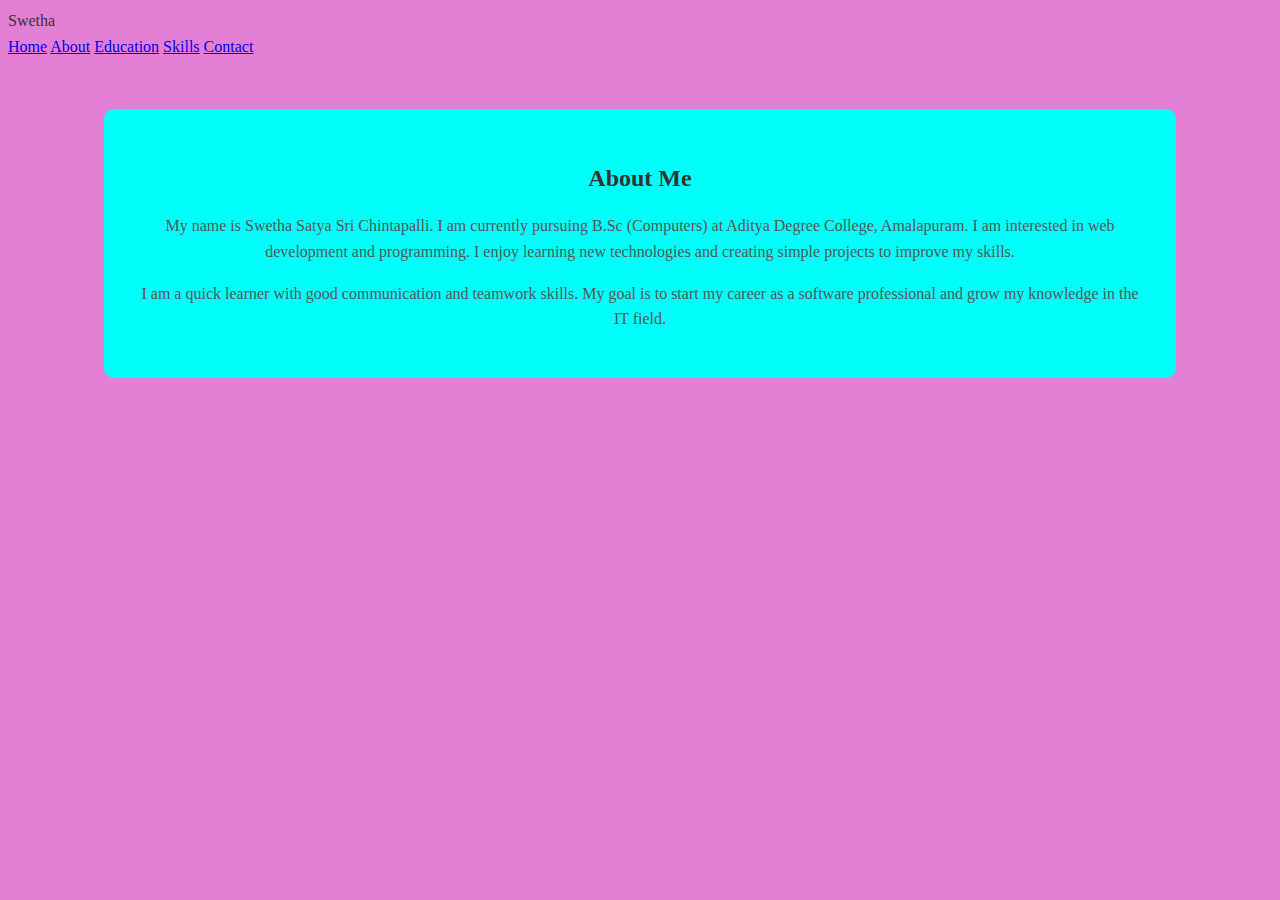
<file: about.html>
<!DOCTYPE html>
<html>
    <head>
        <!DOCTYPE html>
        <html lang="en">
        <head>
            <meta charset="UTF-8">
            <meta name="viewport" content="width=device-width, initial-scale=1.0">
            <title>About Me</title>
            <link rel="stylesheet" href="about.css">
            <link rel="stylesheet" href="https://cdnjs.cloudflare.com/ajax/libs/font-awesome/6.4.0/css/all.min.css">

        </head>
        <body>
            <header>
        <nav class="nav">
             <div class="logo">Swetha</div>
                 <a href="Home.html"> Home</a> 
                 <a href="about.html">About</a>
                 <a href="education.html">Education</a> 
                 <a href="skills.html">Skills</a>
                 <a href="contact.html">Contact</a>
          </nav>
       </header>

<section class="about" id="about">

    <h2>About Me</h2>
    <p>
        My name is Swetha Satya Sri Chintapalli. I am currently pursuing B.Sc (Computers) at
        Aditya Degree College, Amalapuram. I am interested in web development and
        programming. I enjoy learning new technologies and creating simple projects
        to improve my skills.
    </p>
    <p>
        I am a quick learner with good communication and teamwork skills. My goal is
        to start my career as a software professional and grow my knowledge in the
        IT field.
    </p>
</section>

</body>
</html>
</file>
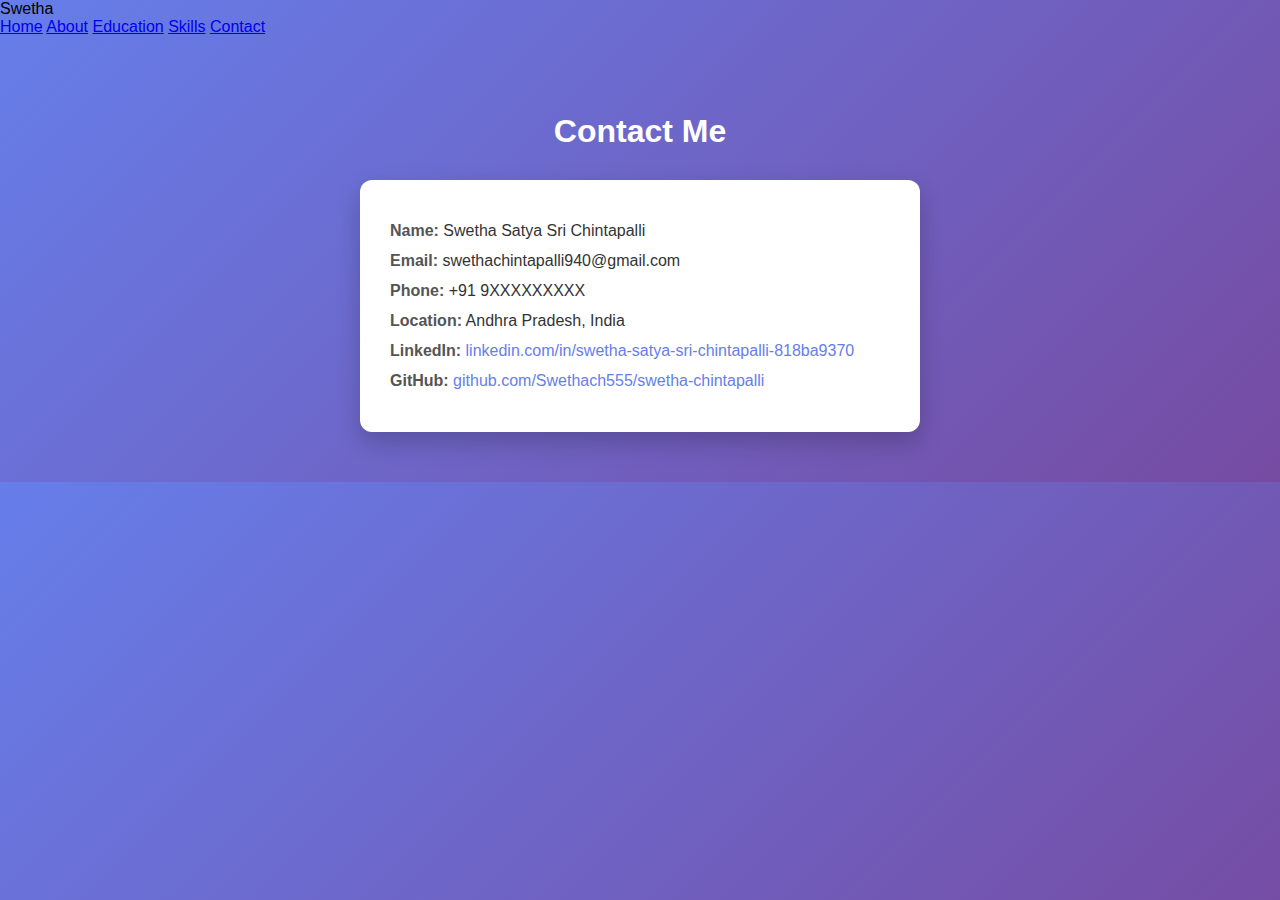
<file: contact.html>
<!DOCTYPE html>
<html lang="en">
<head>
    <meta charset="UTF-8">
    <title>Contact Details</title>
    <link rel="stylesheet" href="contact.css">
</head>
<body>
    <header>
        <nav class="nav">
             <div class="logo">Swetha</div>
                 <a href="Home.html"> Home</a> 
                 <a href="about.html">About</a>
                 <a href="education.html">Education</a> 
                 <a href="skills.html">Skills</a>
                 <a href="contact.html">Contact</a>
          </nav>
       </header>
    <section class="contact-section">
        <h2>Contact Me</h2>

        <div class="contact-card">
            <p><span>Name:</span> Swetha Satya Sri Chintapalli</p>
            <p><span>Email:</span> swethachintapalli940@gmail.com</p>
            <p><span>Phone:</span> +91 9XXXXXXXXX</p>
            <p><span>Location:</span> Andhra Pradesh, India</p>

            <p><span>LinkedIn:</span>
                <a href="https://www.linkedin.com/in/swetha-satya-sri-chintapalli-818ba9370" target="_blank">
                    linkedin.com/in/swetha-satya-sri-chintapalli-818ba9370
                </a>
            </p>

            <p><span>GitHub:</span>
                <a href="https://github.com/Swethach555/swetha-chintapalli" target="_blank">
                    github.com/Swethach555/swetha-chintapalli
                </a>
            </p>
        </div>
    </section>

</body>
</html>
</file>
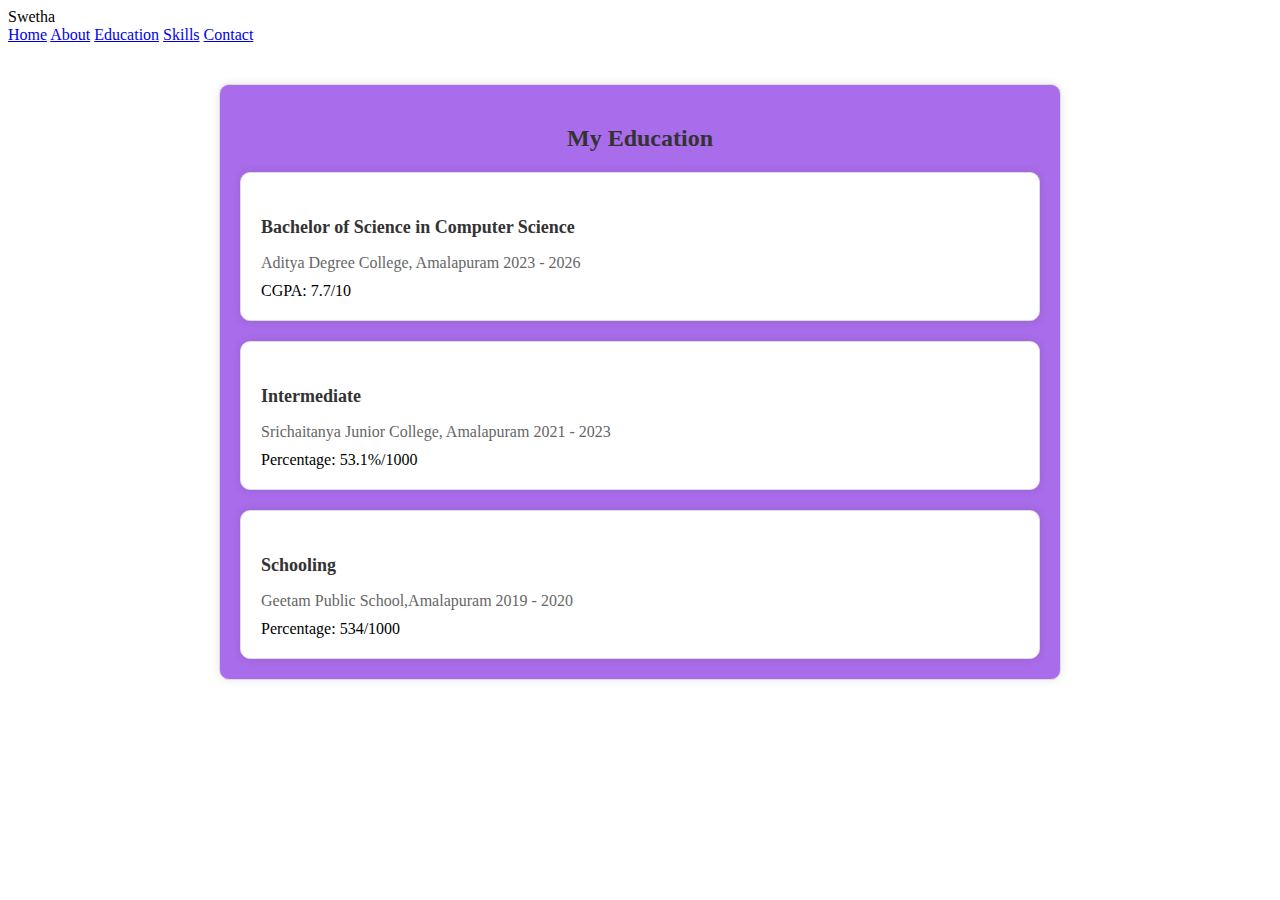
<file: education.html>
<!DOCTYPE html>
<html lang="en">
<head>
    <meta charset="UTF-8">
    <meta name="viewport" content="width=device-width, initial-scale=1.0">
    <title>Document</title>
    <link rel="stylesheet" href="education.css">
</head>
<body>
    <header>
        <nav class="nav">
             <div class="logo">Swetha</div>
                 <a href="Home.html"> Home</a> 
                 <a href="about.html">About</a>
                 <a href="education.html">Education</a> 
                 <a href="skills.html">Skills</a>
                 <a href="contact.html">Contact</a>
          </nav>
       </header>
    <section class="education">
    <h2 class="edu-title">My Education</h2>

    <div class="edu-container">
        <div class="edu-item">
            <h4>Bachelor of Science in Computer Science</h4>
            <p>Aditya Degree College, Amalapuram        2023 - 2026</p>
            <span>CGPA: 7.7/10</span>
        </div>

        <div class="edu-item">
            <h4>Intermediate</h4>
            <p>Srichaitanya Junior College, Amalapuram     2021 - 2023 </p>
            <span>Percentage: 53.1%/1000</span>
        </div>
        <div class="edu-item">
            <h4>Schooling</h4>
            <p>Geetam Public School,Amalapuram        2019 - 2020</p>
            <span>Percentage: 534/1000</span>
        </div>
    </div>
</section>

</body>
</html>
</file>
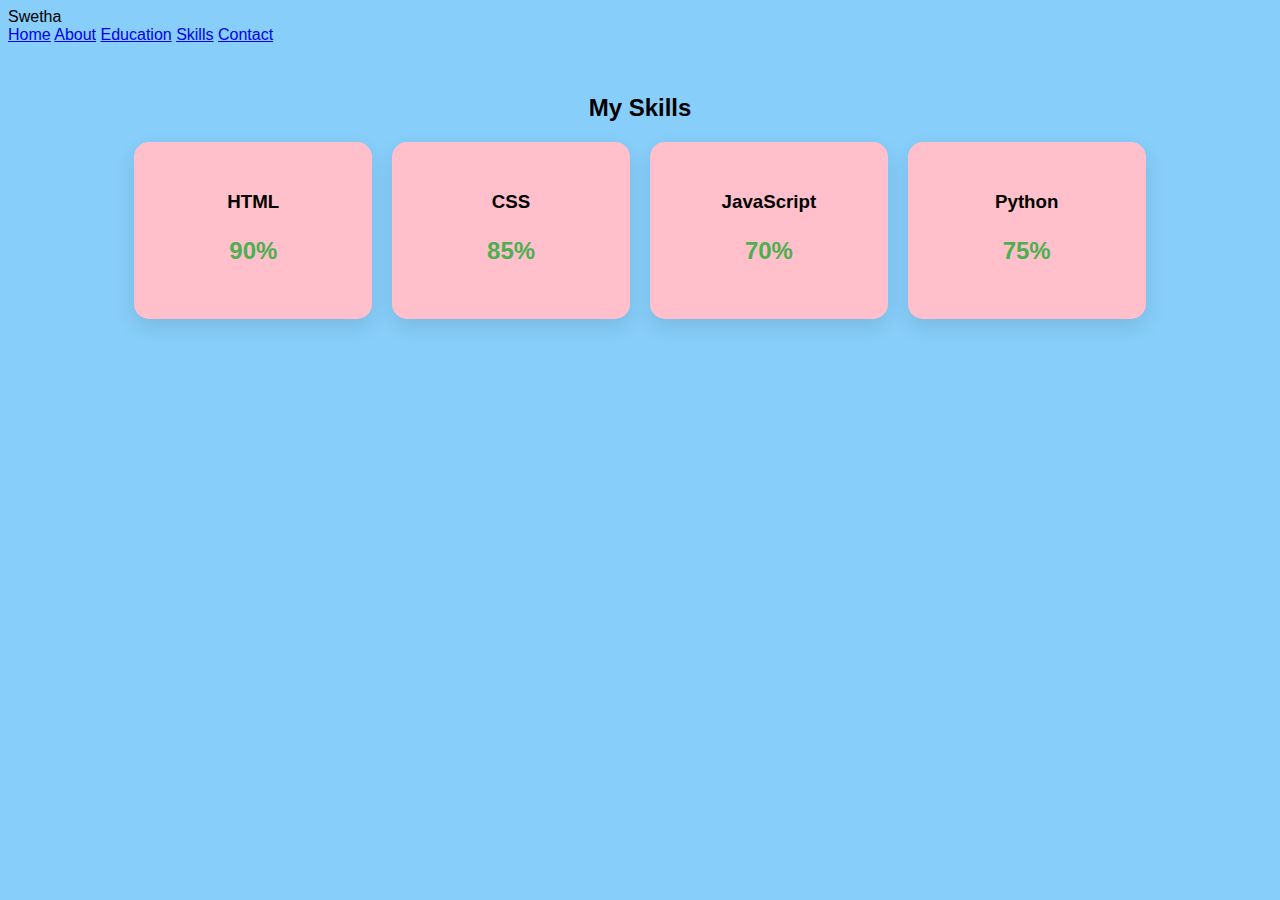
<file: skills.html>
<!DOCTYPE html>
<html lang="en">
<head>
    <meta charset="UTF-8">
    <title>Skills Cards</title>
    <link rel="stylesheet" href="skills.css">
</head>
<body>
    <header>
        <nav class="nav">
             <div class="logo">Swetha</div>
                 <a href="Home.html"> Home</a> 
                 <a href="about.html">About</a>
                 <a href="education.html">Education</a> 
                 <a href="skills.html">Skills</a>
                 <a href="contact.html">Contact</a>
          </nav>
       </header>

<section class="skill-section">
    <h2>My Skills</h2>

    <div class="skill-container">
        <div class="skill-card">
            <h3>HTML</h3>
            <p>90%</p>
        </div>

        <div class="skill-card">
            <h3>CSS</h3>
            <p>85%</p>
        </div>

        <div class="skill-card">
            <h3>JavaScript</h3>
            <p>70%</p>
        </div>

        <div class="skill-card">
            <h3>Python</h3>
            <p>75%</p>
        </div>
    </div>
</section>

</body>
</html>
</file>
<file: about.css>
.about {
    width: 80%;
    margin: 50px auto;
    background-color:rgb(0, 255, 251);
    padding: 30px;
    border-radius: 10px;
    box-shadow: 0 ;
}
body {
    background-color: rgb(227, 128, 214);
    color: #333;
    line-height: 1.6;
}

.about h2 {
    text-align: center;
    color: #333;
    margin-bottom: 15px;
}

.about p {
    color: #555;
    line-height: 1.6;
    text-align: center;
}
</file>
<file: contact.css>
body {
    font-family: Arial, sans-serif;
    background: linear-gradient(135deg, #667eea, #764ba2);
    margin: 0;
    padding: 0;
}

.contact-section {
    padding: 50px 20px;
    text-align: center;
}

.contact-section h2 {
    color: #ffffff;
    margin-bottom: 30px;
    font-size: 32px;
}

.contact-card {
    background: #ffffff;
    max-width: 500px;
    margin: auto;
    padding: 30px;
    border-radius: 12px;
    box-shadow: 0 10px 25px rgba(0, 0, 0, 0.2);
    text-align: left;
}

.contact-card p {
    font-size: 16px;
    margin: 12px 0;
    color: #333;
}

.contact-card span {
    font-weight: bold;
    color: #555;
}

.contact-card a {
    color: #667eea;
    text-decoration: none;
}

.contact-card a:hover {
    text-decoration: underline;
}
</file>
<file: education.css>
.education {
    max-width: 800px;
    margin: 40px auto;
    padding: 20px;
    background-color:hsl(269, 75%, 67%);
    border: 1px solid #ddd;
    border-radius: 10px;
    box-shadow: 0 0 10px rgba(0, 0, 0, 0.1);
}

.edu-title {
    text-align: center;
    margin-bottom: 20px;
    font-size: 24px;
    color: #333;
}

.edu-container {
    display: flex;
    flex-direction: column;
    gap: 20px;
}

.edu-item {
    background-color: hsl(0, 0%, 100%);
    padding: 20px;
    border: 1px solid #ddd;
    border-radius: 10px;
    box-shadow: 0 0 10px rgba(0, 0, 0, 0.1);
}

.edu-item h4 {
    font-size: 18px;
    margin-bottom: 10px;
    color: #333;
}

.edu-item p {
    font-size: 16px;
    margin-bottom: 10px;
    color: #666;
}

.edu-item p:last-child {
    margin-bottom: 0;
}

/* Responsive Design */
@media (max-width: 768px) {
    .education {
        margin: 20px auto;
        padding: 10px;
    }
    .edu-title {
        font-size: 20px;
    }
    .edu-item h4 {
        font-size: 16px;
    }
    .edu-item p {
        font-size: 14px;
    }
}
</file>
<file: skills.css>
body {
    font-family: 'Segoe UI', sans-serif;
    background: lightskyblue;
}

.skill-section {
    width: 80%;
    margin: 50px auto;
    text-align: center;
}

.skill-container {
    display: grid;
    grid-template-columns: repeat(auto-fit, minmax(150px, 1fr));
    gap: 20px;
}

.skill-card {
    background: pink;
    padding: 30px 10px;
    border-radius: 15px;
    box-shadow: 0 8px 20px rgba(0,0,0,0.1);
    transition: 0.3s;
}

.skill-card:hover {
    transform: translateY(-10px);
}

.skill-card h3 {
    margin-bottom: 10px;
}

.skill-card p {
    font-size: 24px;
    font-weight: bold;
    color: #4CAF50;
}
</file>
